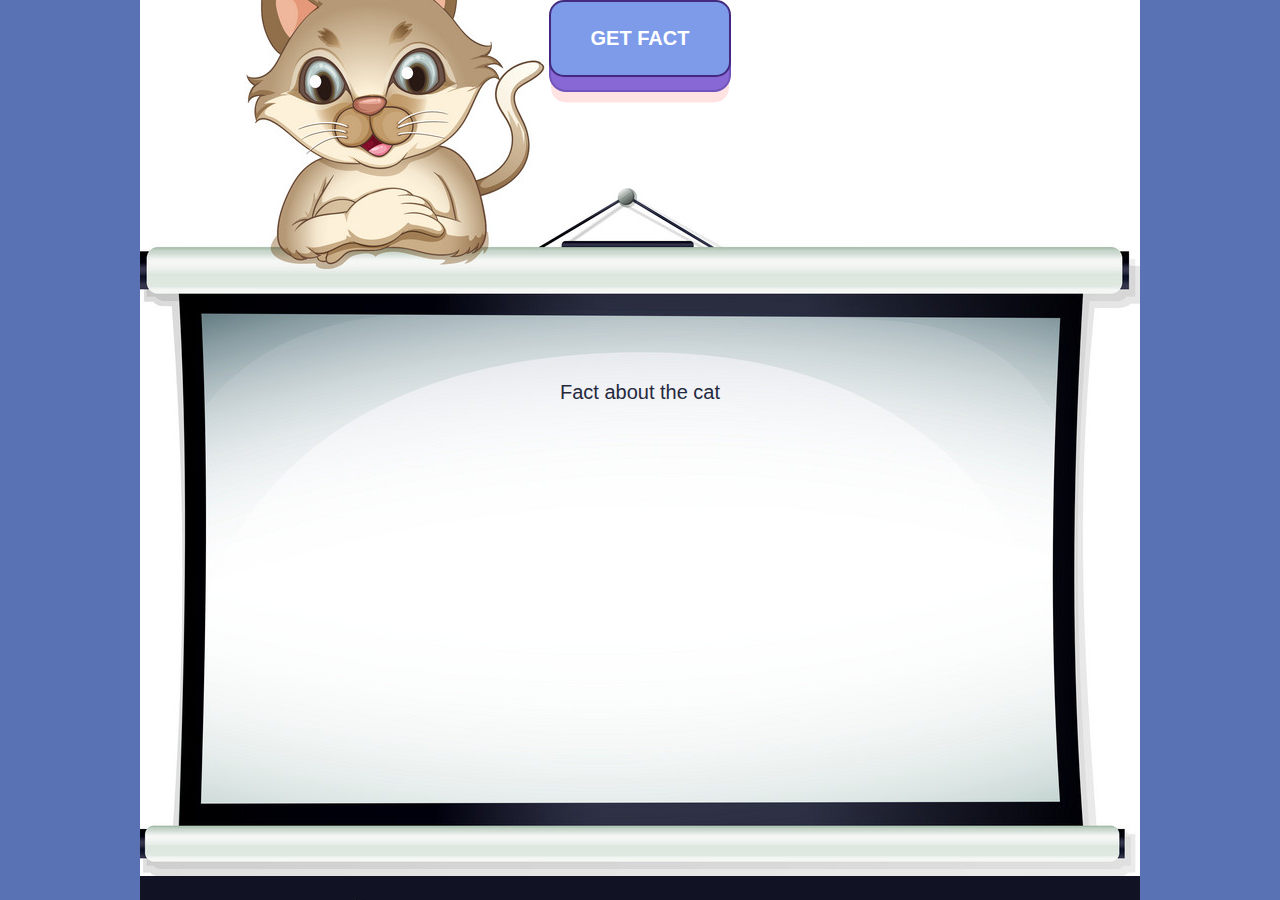
<file: index.html>
<!DOCTYPE html>
<html lang="en">
  <head>
    <meta charset="UTF-8" />
    <title>CatFact</title>
    <link rel="stylesheet" href="style.css" />
  </head>

  <body>
    <div class="conteiner">
      <button class="getFact" onclick="getFact()">Get fact</button>   
      <div class="content">
        <p class="fact">Fact about the cat</p>  
      </div>
    </div>

    <script src="main.js"></script>
  </body>
</html>
</file>
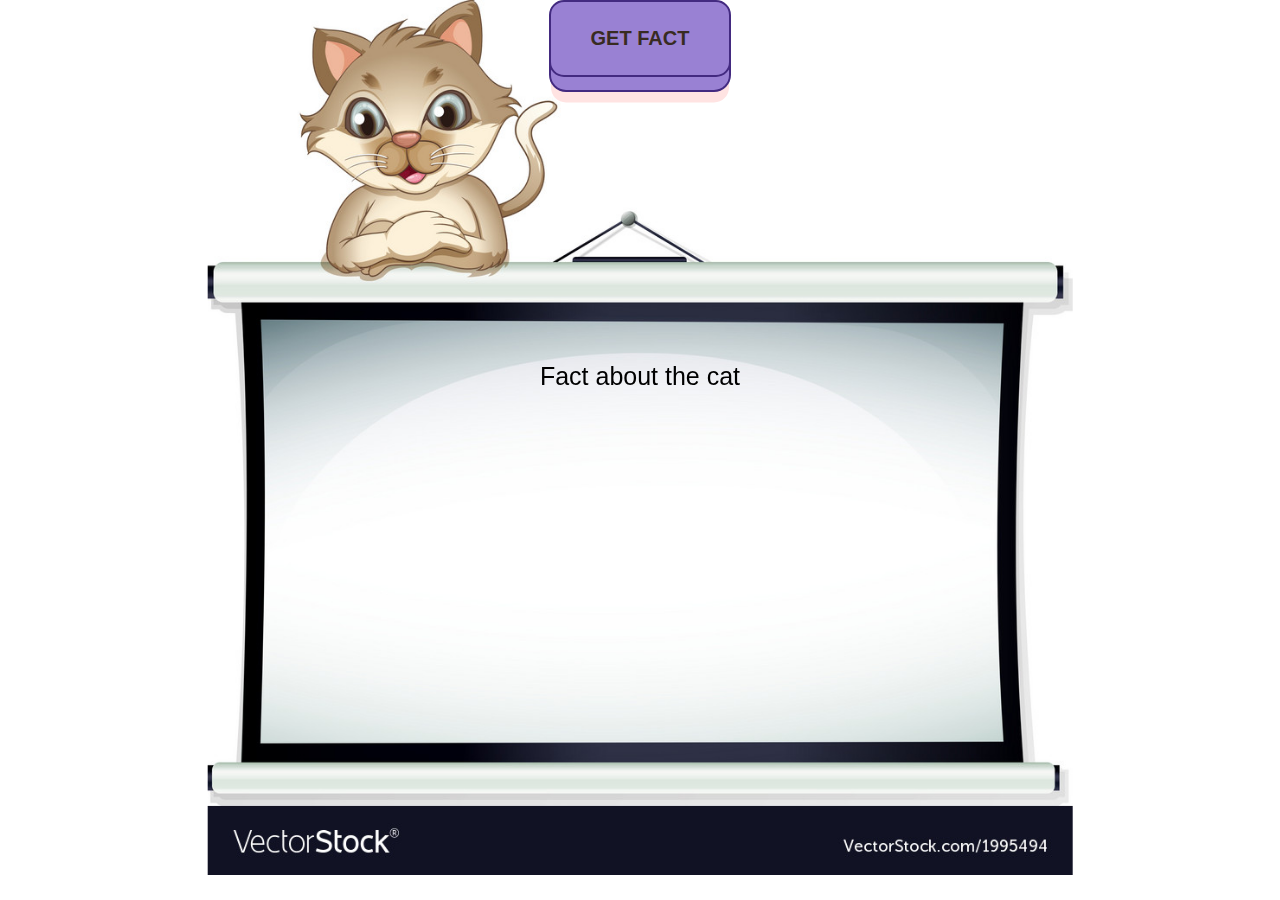
<file: CatFact/index.html>
<!DOCTYPE html>
<html lang="en">
  <head>
    <meta charset="UTF-8" />
    <title>CatFact</title>
    <link rel="stylesheet" href="index.css" />
  </head>

  <body>
    <div>
      <img src="./img/1995494.jpg" alt="" />
      <p class="fact">Fact about the cat</p>

      <button class="getFact" onclick="getFact()">Get fact</button>
    </div>
    <script src="main.js"></script>
  </body>
</html>
</file>
<file: style.css>
* {
  margin: 0;
  padding: 0;
}

body {
  background-image: url(img/cat.jpg);
  background-position: center;
  background-repeat: no-repeat;
  background-color:   #5872b3;
  color: #25293e;
  font-family: 'Rubik', sans-serif;
  font-size: 1.25rem;
  line-height: 1.5;
}

button {
  position: relative;
  display: inline-block;
  cursor: pointer;
  outline: none;
  border: 0;
  vertical-align: middle;
  text-decoration: none;
  font-size: inherit;
  font-family: inherit;
}
button.getFact {
  font-weight: 600;
  color: #fff;
  text-transform: uppercase;
  padding: 1.25em 2em;
  background:  #7d9be9;
  border: 2px solid #432a80;
  border-radius: 0.75em;
  transition: transform 0.15s;
  transform-style: preserve-3d;
}
button.getFact::before {
  position: absolute;
  content: '';
  width: 100%;
  height: 100%;
  top: 0;
  left: 0;
  right: 0;
  bottom: 0;
  background: #8868d4;
  border-radius: inherit;
  box-shadow: 0 0 0 2px #7154bb, 0 0.625em 0 0 #ffe3e2;
  transform: translate3d(0, 0.75em, -1em);
  transition: transform 0.15s, box-shadow 0.15s;
}

button.getFact:hover {
  background:  #7d9be9;
  transform: translate(0, 0.25em);
}
button.getFact:hover::before {
  box-shadow: 0 0 0 2px #432a80, 0 0.5em 0 0 #ffe3e2;
  transform: translate3d(0, 0.5em, -1em);
}
button.getFact:active {
  background:  #7d9be9;
  transform: translate(0em, 0.75em);
}
button.getFact:active::before {
  box-shadow: 0 0 0 2px #432a80, 0 0 #ffe3e2;
  transform: translate3d(0, 0, -1em);
}

.conteiner {
  display: flex;
  flex-direction: column;
  align-items: center;
  height: 100vh;
}

.content {
  width: 100%;
  max-width: 640px;
}

.fact {
  text-align: center;
  margin-top: 300px;
}
</file>
<file: CatFact/index.css>
body {
  font-family: 'Rubik', sans-serif;
  font-size: 1.25rem;
  line-height: 1.5;
  display: flex;
  align-items: center;
  justify-content: center;
  margin: 0;
}

button {
  position: relative;
  display: inline-block;
  cursor: pointer;
  outline: none;
  border: 0;
  vertical-align: middle;
  text-decoration: none;
  font-size: inherit;
  font-family: inherit;
}
button.getFact {
  font-weight: 600;
  color: #382b22;
  text-transform: uppercase;
  padding: 1.25em 2em;
  background: #9981d3;
  border: 2px solid #432a80;
  border-radius: 0.75em;
  transition: transform 0.15s;
  transform-style: preserve-3d;
}
button.getFact::before {
  position: absolute;
  content: '';
  width: 100%;
  height: 100%;
  top: 0;
  left: 0;
  right: 0;
  bottom: 0;
  background: #9981d3;
  border-radius: inherit;
  box-shadow: 0 0 0 2px #432a80, 0 0.625em 0 0 #ffe3e2;
  transform: translate3d(0, 0.75em, -1em);
  transition: transform 0.15s, box-shadow 0.15s;
}

button.getFact:hover {
  background: #9981d3;
  transform: translate(0, 0.25em);
}
button.getFact:hover::before {
  box-shadow: 0 0 0 2px #432a80, 0 0.5em 0 0 #ffe3e2;
  transform: translate3d(0, 0.5em, -1em);
}
button.getFact:active {
  background: #9981d3;
  transform: translate(0em, 0.75em);
}
button.getFact:active::before {
  box-shadow: 0 0 0 2px #432a80, 0 0 #ffe3e2;
  transform: translate3d(0, 0, -1em);
}

.fact {
  font-size: 25px;
}

img {
  position: fixed;
  max-width: 875px;
  left: 50%;
  transform: translate(-50%, 0);
  height: 875px;
}

.fact {
  position: fixed;
  max-width: 701px;
  top: 37%;
  left: 50%;
  transform: translate(-50%, 0);
}
</file>
